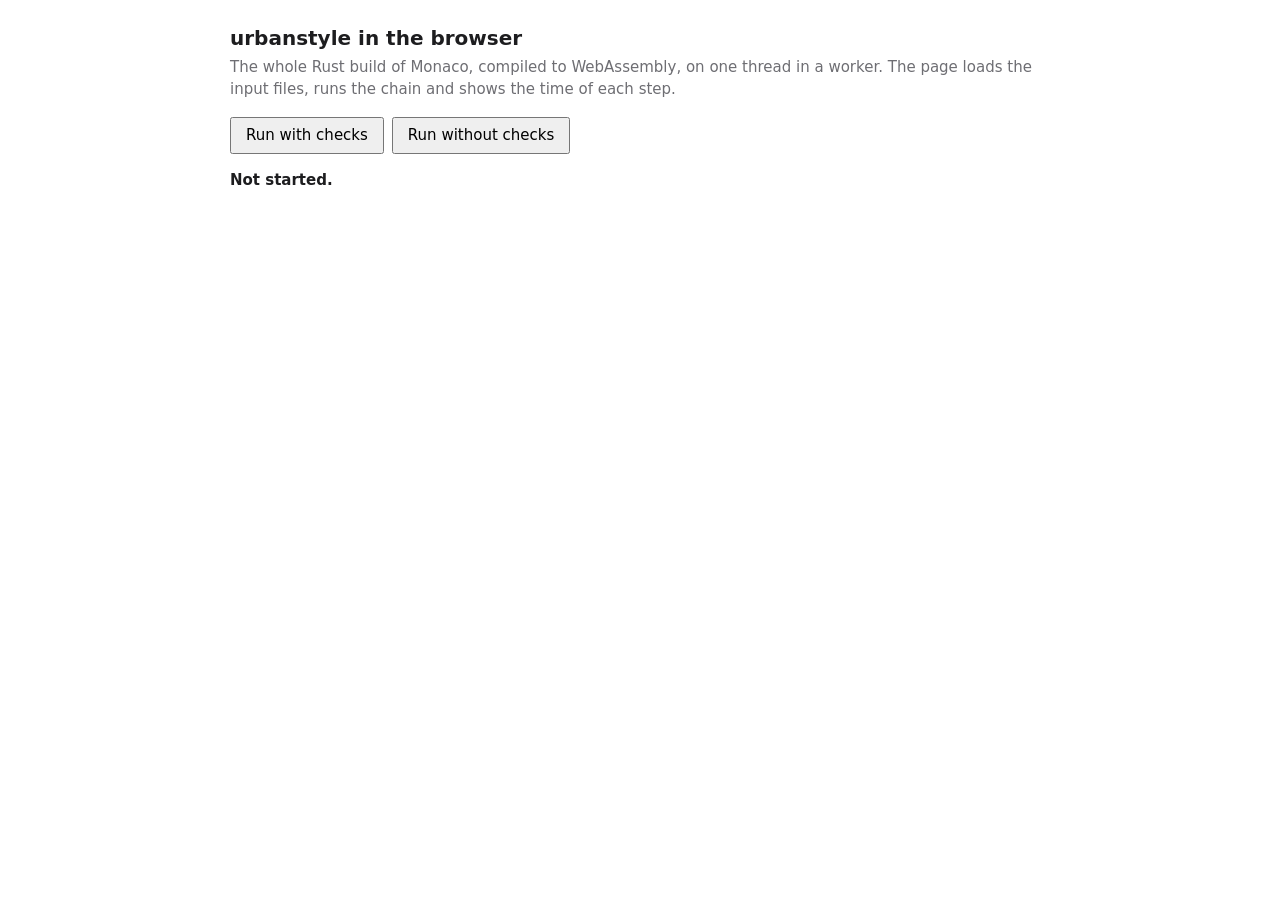
<file: rust/www/index.html>
<!doctype html>
<html lang="en">
<head>
<meta charset="utf-8">
<meta name="viewport" content="width=device-width, initial-scale=1">
<title>urbanstyle in the browser</title>
<style>
  :root { --bg: #fff; --fg: #1d1d1f; --muted: #6e6e73; --line: #d2d2d7; }
  @media (prefers-color-scheme: dark) { :root { --bg: #1c1c1e; --fg: #f2f2f7; --muted: #a1a1a6; --line: #3a3a3c; } }
  body { background: var(--bg); color: var(--fg); font: 15px/1.45 system-ui, sans-serif; margin: 0 auto; max-width: 820px; padding: 24px 16px; }
  h1 { font-size: 20px; margin: 0 0 4px; }
  p { color: var(--muted); margin: 0 0 16px; }
  button { font: inherit; padding: 6px 14px; margin-right: 8px; }
  #status { margin: 16px 0; font-weight: 600; }
  table { border-collapse: collapse; width: 100%; margin: 8px 0 20px; }
  td { border-bottom: 1px solid var(--line); padding: 3px 6px; }
  td.n { text-align: right; font-variant-numeric: tabular-nums; }
  pre { white-space: pre-wrap; color: var(--muted); font-size: 12px; }
</style>
</head>
<body>
<h1>urbanstyle in the browser</h1>
<p>The whole Rust build of Monaco, compiled to WebAssembly, on one thread in a worker. The page loads the input files, runs the chain and shows the time of each step.</p>
<button id="run1">Run with checks</button><button id="run0">Run without checks</button>
<div id="status">Not started.</div>
<div id="out"></div>
<script>
const status = document.getElementById("status"), out = document.getElementById("out");
function go(checks) {
  out.innerHTML = "";
  const w = new Worker("worker.js");
  w.onmessage = (e) => {
    const m = e.data;
    if (m.status) status.textContent = m.status;
    if (m.error) { status.textContent = "Error: " + m.error; w.terminate(); }
    if (m.result) { show(m.result, m.load_s, m.memory_mb); w.terminate(); }
  };
  w.postMessage({ checks });
}
function show(r, load_s, memory_mb) {
  window.US_RESULT = r;
  status.textContent = `Done: the chain took ${r.all.toFixed(2)} s (loading the files ${load_s.toFixed(2)} s; WebAssembly memory ${memory_mb} MB).`;
  const rows = r.steps.map(([n, s]) => `<tr><td>${n}</td><td class="n">${s.toFixed(2)} s</td></tr>`).join("");
  const counts = Object.entries(r.counts).map(([k, v]) => `<tr><td>${k}</td><td class="n">${v}</td></tr>`).join("");
  out.innerHTML = `<table>${rows}</table><table>${counts}</table><pre>${r.checks.join("\n")}</pre><pre>${r.laps.join("\n")}</pre>`;
}
document.getElementById("run1").onclick = () => go(1);
document.getElementById("run0").onclick = () => go(0);
if (location.hash === "#auto") go(1);
</script>
</body>
</html>
</file>
